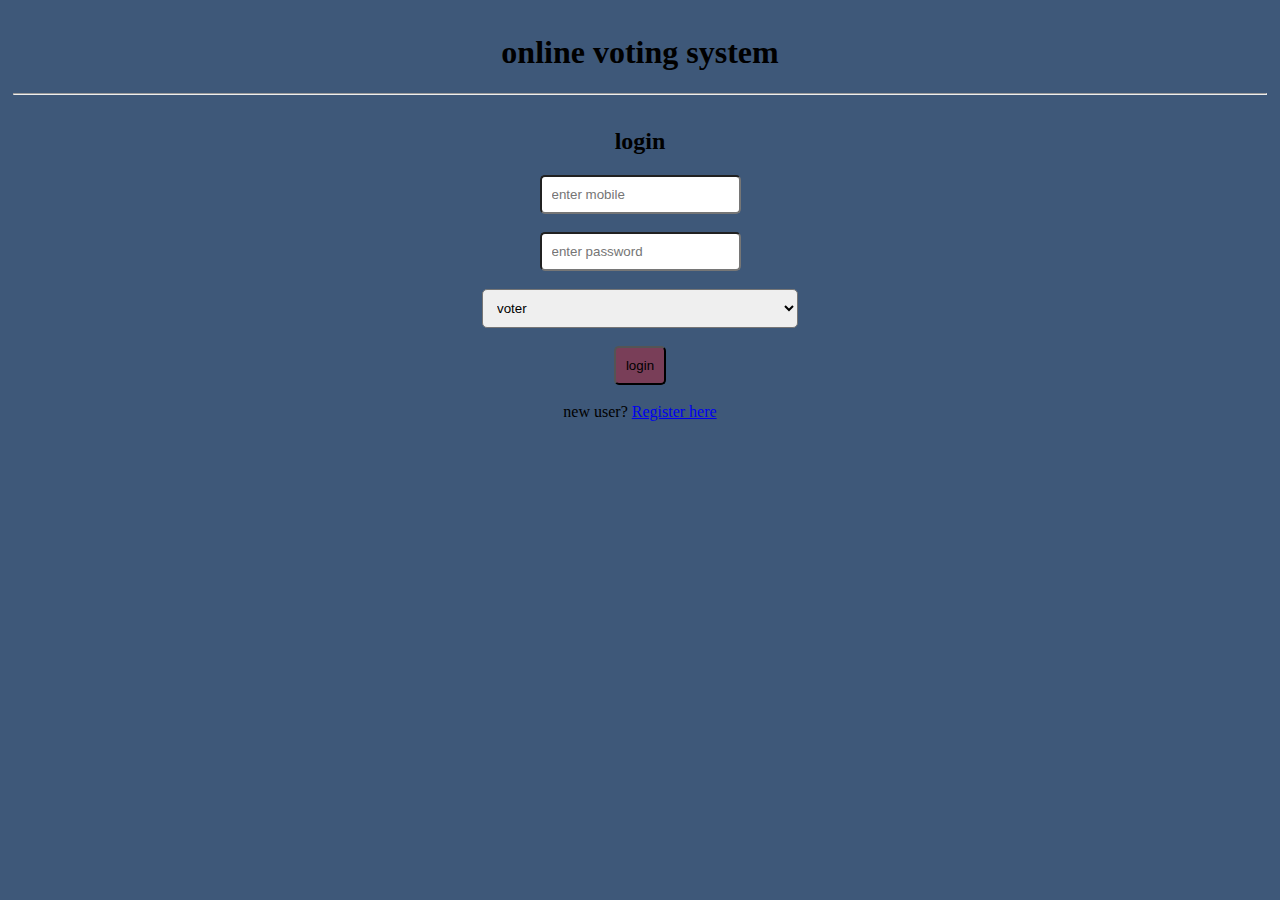
<file: index.html>
<html>
    <head>
        <title> online voting system</title> 
        <link rel="stylesheet" href="css/stylesheet.css">
    </head>
    <body>
        <center>
        <div id="headersection">
        <h1>online voting system</h1> <hr>
    </div>
    <div id="bodysection">
         <form action="api/login.php" method="post">
            <h2>login</h2>
           <input type="text"name="mobile"placeholder="enter mobile"><br><br>
           <input type="password" name="password" placeholder="enter password"><br><br>
           <!-- <input type="password" name="password" placeholder="confirm password"><br><br> -->
           <select id="dropbox" name="role">
           <option value="1">voter</option>
           <option value="2">group</option></select> <br><br>
           <button id="loginbutton" type="submit">login</button><br><br>
           new user? <a href="routes/registration.html">Register here</a>
         </form>
        </div>

    </center>
    </body>
</html>
</file>
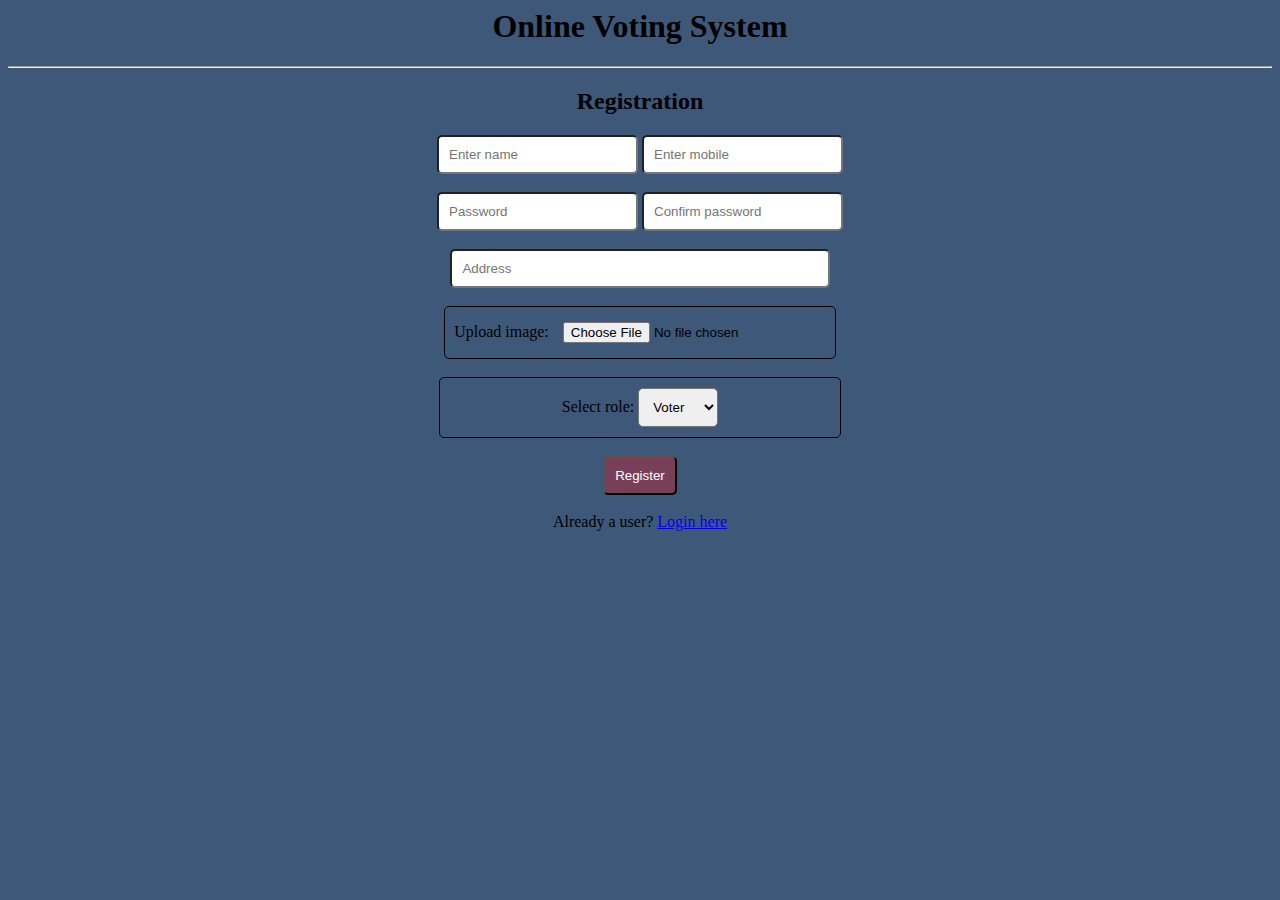
<file: routes/registration.html>
<html>
<head>
    <title>Online Voting System</title>
    <link rel="stylesheet" href="../css/stylesheet.css">
</head>
<body>
    <style>
        #address {
            width: 30%;
        } 
        #imgpart {
            border: 1px solid black;
            border-radius: 5px;
            padding: 5px;
            width: 30%;
        }   
        #role {
            border: 1px solid black;
            border-radius: 5px;
            padding: 10px;
            width: 30%; 
        }   
        #role select {
            padding: 10px;
            border-radius: 5px;
        }
    </style>
     <center>

    <h1>Online Voting System</h1><hr>
    <h2>Registration</h2>

    <form action="../api/register.php" method="POST" enctype="multipart/form-data">
        <input type="text" name="name" placeholder="Enter name" required>
        <input type="tel" name="mobile" placeholder="Enter mobile" required><br><br>

        <input type="password" name="password" placeholder="Password" required>
        <input type="password" name="cpassword" placeholder="Confirm password" required><br><br>

        <input id="address" type="text" name="address" placeholder="Address" required><br><br>

       
            <div id="imgpart">
                Upload image: <input type="file" name="photo" required>
            </div><br>

            <div id="role">
                Select role:
                <select name="role" required>
                    <option value="1">Voter</option>
                    <option value="2">Group</option>
                </select>
            </div><br>
       

        <button style="padding: 10px; border-radius: 5px; background-color:#793e58; color: white;">
            Register
        </button><br><br>
        Already a user? <a href="../index.html">Login here</a>
    </form>

</center>
</body>
</html>
</file>
<file: css/stylesheet.css>
body{
    
    background-color: #3e5879;
    
    
}
#headersection{
    padding: 5px;
}
#headersection h1{
      font-family: cursive;
}
input{
 padding: 10px;
 border-radius: 5px;   
}
#dropbox{
    padding: 10px;
    border-radius: 5px;   
    width: 25%;
}
#loginbutton{
    padding: 10px;
    border-radius: 5px;  
    background-color:#793e58;  
    
}
</file>
